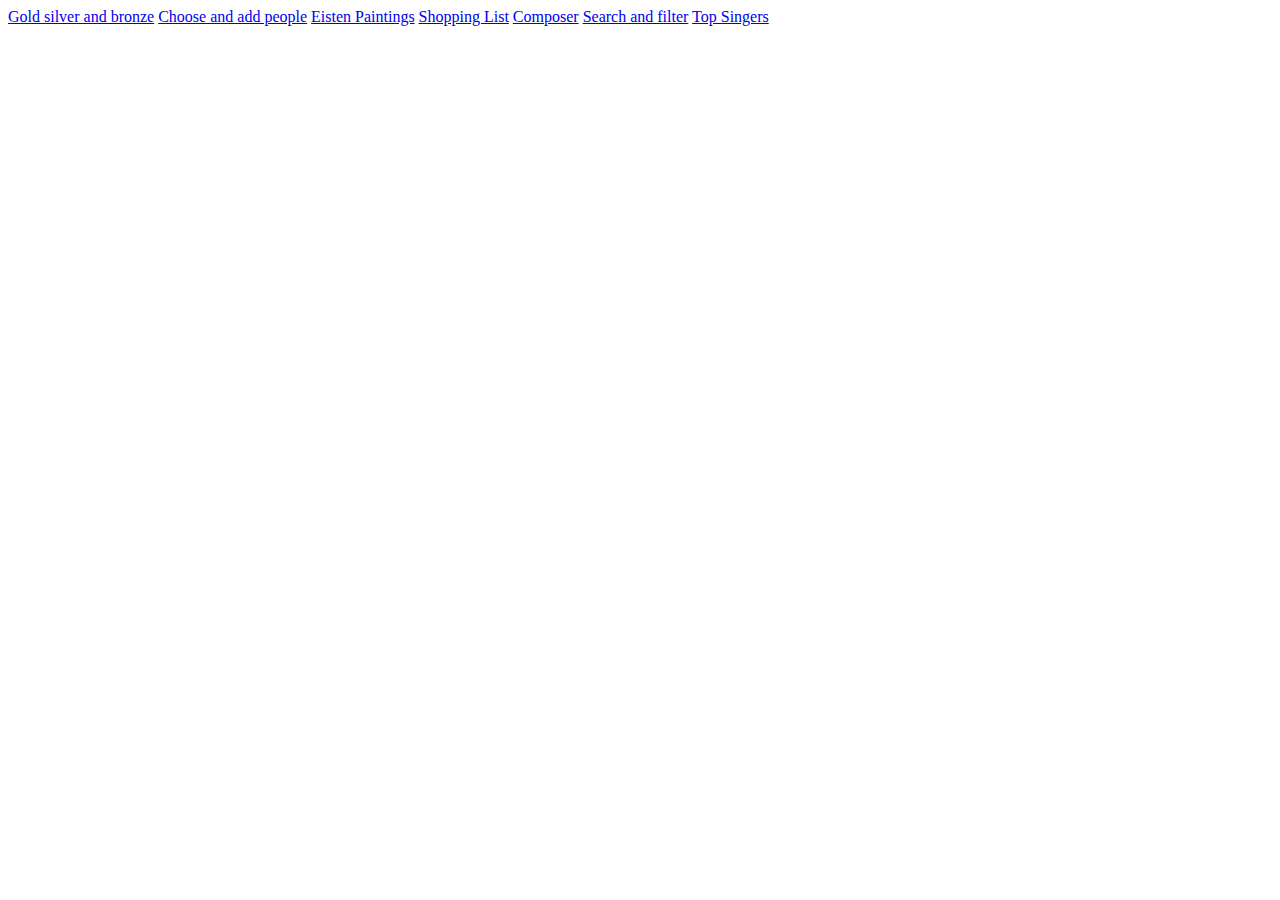
<file: index.html>
<html lang="en">
<head>
    <meta charset="UTF-8">
    <meta http-equiv="X-UA-Compatible" content="IE=edge">
    <meta name="viewport" content="width=device-width, initial-scale=1.0">
    <title>Document</title>
</head>
<body>
    <a href="Gold, Silver and Bronze/index.html">  Gold silver and bronze</a>
    <a href="Choose and Add People/index.html"> Choose and add people</a>
    <a href="Rembrandt's Paintings/index.html">Eisten Paintings</a>
    <a href="Shopping-List/index.html">Shopping List</a>
    <a href="Three Composers/index.html">Composer</a>
    <a href="Search and Filter People/index.html">Search and filter</a>
    <a href="Top-Singers/index.html">Top Singers</a>
   
</body>
</html>
</file>
